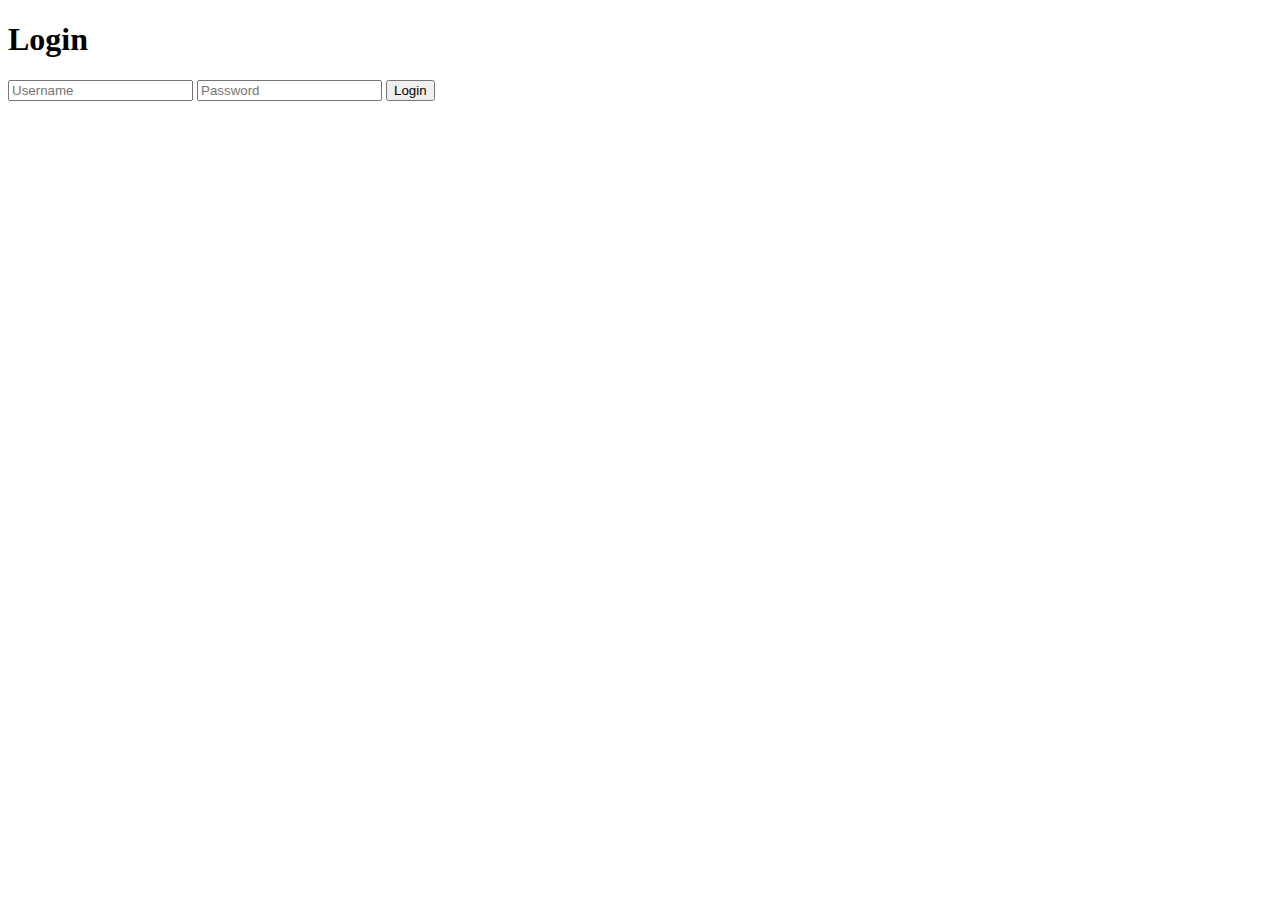
<file: views/login.html>
<!DOCTYPE html>
<html lang="en">
<head>
  <meta charset="UTF-8">
  <meta name="viewport" content="width=device-width, initial-scale=1.0">
  <title>Login</title>
</head>
<body>
  <h1>Login</h1>
  <form id="loginForm">
    <input type="text" id="username" placeholder="Username" required>
    <input type="password" id="password" placeholder="Password" required>
    <button type="submit">Login</button>
  </form>
  <script>
    document.getElementById('loginForm').addEventListener('submit', async (e) => {
      e.preventDefault();
      const username = document.getElementById('username').value;
      const password = document.getElementById('password').value;

      const response = await fetch('/api/auth/login', {
        method: 'POST',
        headers: { 'Content-Type': 'application/json' },
        body: JSON.stringify({ username, password })
      });

      const data = await response.json();
      if (response.ok) {
        localStorage.setItem('token', data.token);
        window.location.href = '/dashboard.html';
      } else {
        alert('Login failed');
      }
    });
  </script>
</body>
</html>
</file>
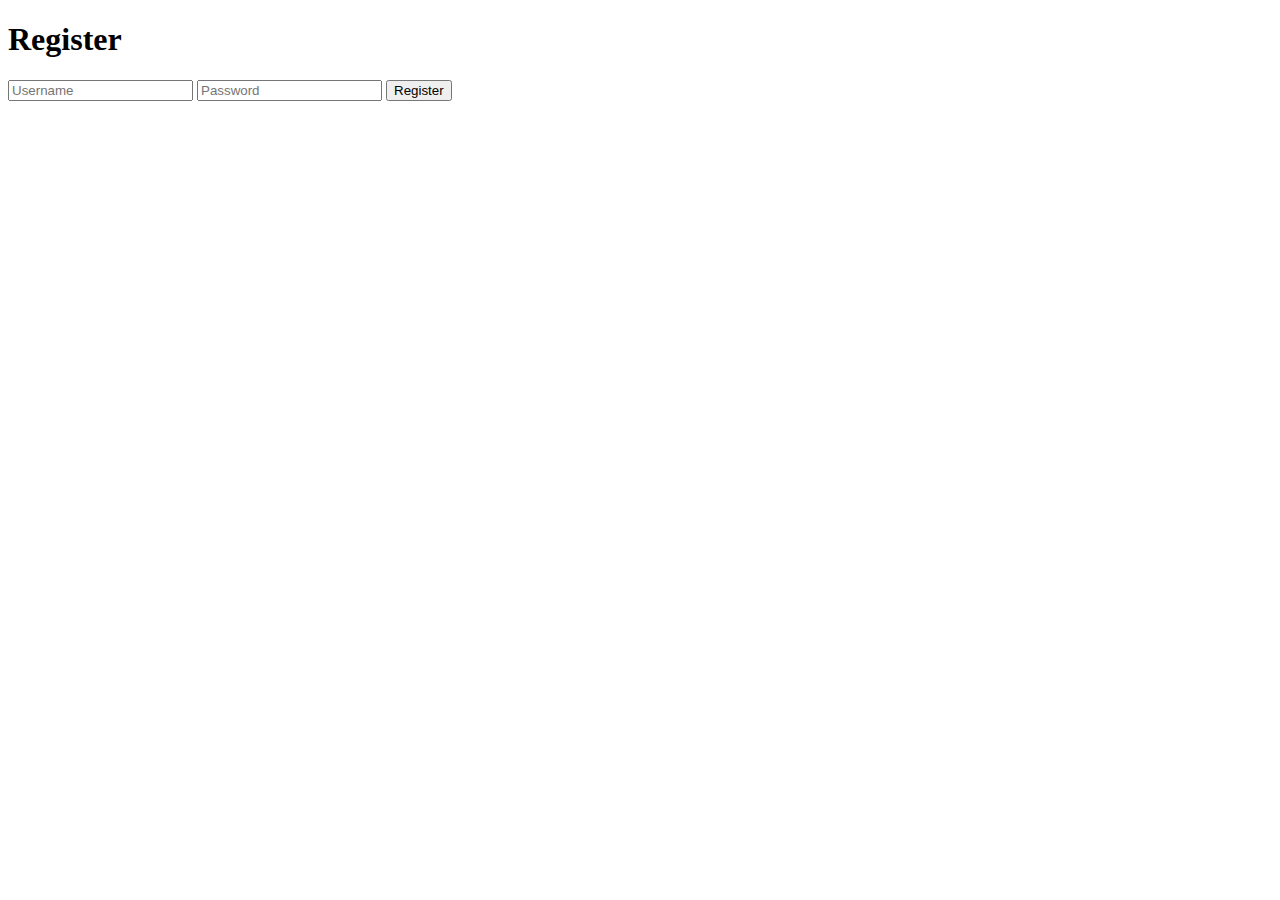
<file: views/register.html>
<!DOCTYPE html>
<html lang="en">
<head>
  <meta charset="UTF-8">
  <meta name="viewport" content="width=device-width, initial-scale=1.0">
  <title>Register</title>
</head>
<body>
  <h1>Register</h1>
  <form id="registerForm">
    <input type="text" id="username" placeholder="Username" required>
    <input type="password" id="password" placeholder="Password" required>
    <button type="submit">Register</button>
  </form>
  <script>
    document.getElementById('registerForm').addEventListener('submit', async (e) => {
      e.preventDefault();
      const username = document.getElementById('username').value;
      const password = document.getElementById('password').value;

      const response = await fetch('/api/auth/register', {
        method: 'POST',
        headers: { 'Content-Type': 'application/json' },
        body: JSON.stringify({ username, password })
      });

      const data = await response.json();
      if (response.ok) {
        localStorage.setItem('token', data.token);
        window.location.href = '/dashboard.html';
      } else {
        alert('Registration failed');
      }
    });
  </script>
</body>
</html>
</file>
